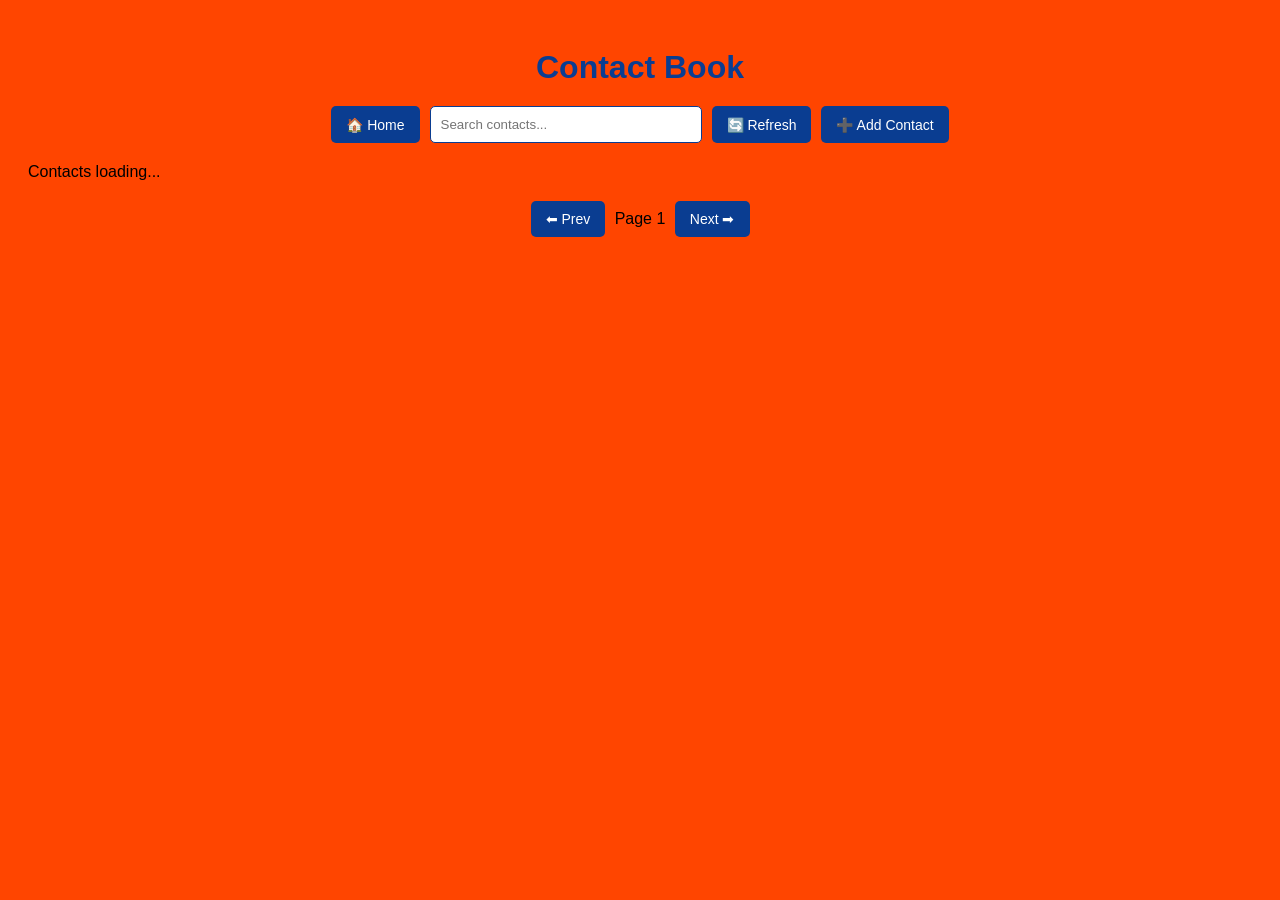
<file: index.html>
<!DOCTYPE html>
<html lang="en">
<head>
  <meta charset="UTF-8" />
  <title>Contact Book</title>
  <link rel="stylesheet" href="styles.css" />
</head>
<body>
  <h1>Contact Book</h1>
  <div class="controls">
    <button onclick="window.location.href='index.html'">🏠 Home</button>
    <input type="text" id="searchInput" placeholder="Search contacts..." />
    <button id="refresh">🔄 Refresh</button>
    <button onclick="window.location.href='addContacts.html'">➕ Add Contact</button>
  </div>
  <div id="table">Contacts loading...</div>
  <div class="pagination">
    <button id="prevPage">⬅ Prev</button>
    <span id="pageIndicator">Page 1</span>
    <button id="nextPage">Next ➡</button>
  </div>
  <script src="config.js"></script>
  <script src="index.js"></script>
</body>
</html>
</file>
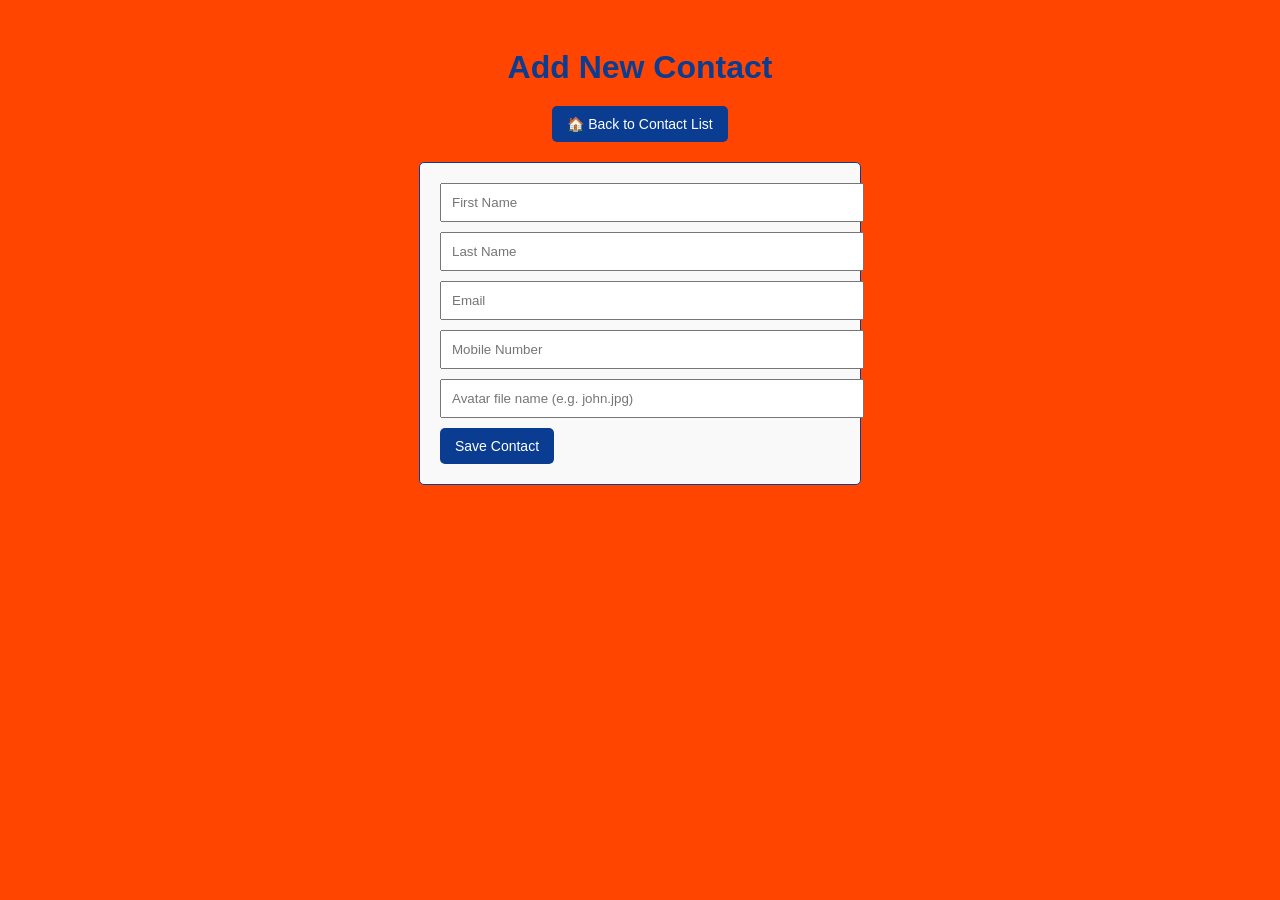
<file: addContacts.html>
<!DOCTYPE html>
<html lang="en">
<head>
  <meta charset="UTF-8" />
  <title>Add Contact</title>
  <link rel="stylesheet" href="styles.css" />
</head>
<body>
  <h1>Add New Contact</h1>
  <div class="controls">
    <button onclick="window.location.href='index.html'">🏠 Back to Contact List</button>
  </div>
  <div id="addFormContainer">
    <form id="addContactForm">
      <input type="text" id="firstname" placeholder="First Name" required />
      <input type="text" id="lastname" placeholder="Last Name" required />
      <input type="email" id="email" placeholder="Email" required />
      <input type="tel" id="mobile" placeholder="Mobile Number" required />
      <input type="text" id="avatar" placeholder="Avatar file name (e.g. john.jpg)" required />
      <button type="submit">Save Contact</button>
    </form>
  </div>
  <script src="config.js"></script>
  <script src="add.js"></script>
</body>
</html>
</file>
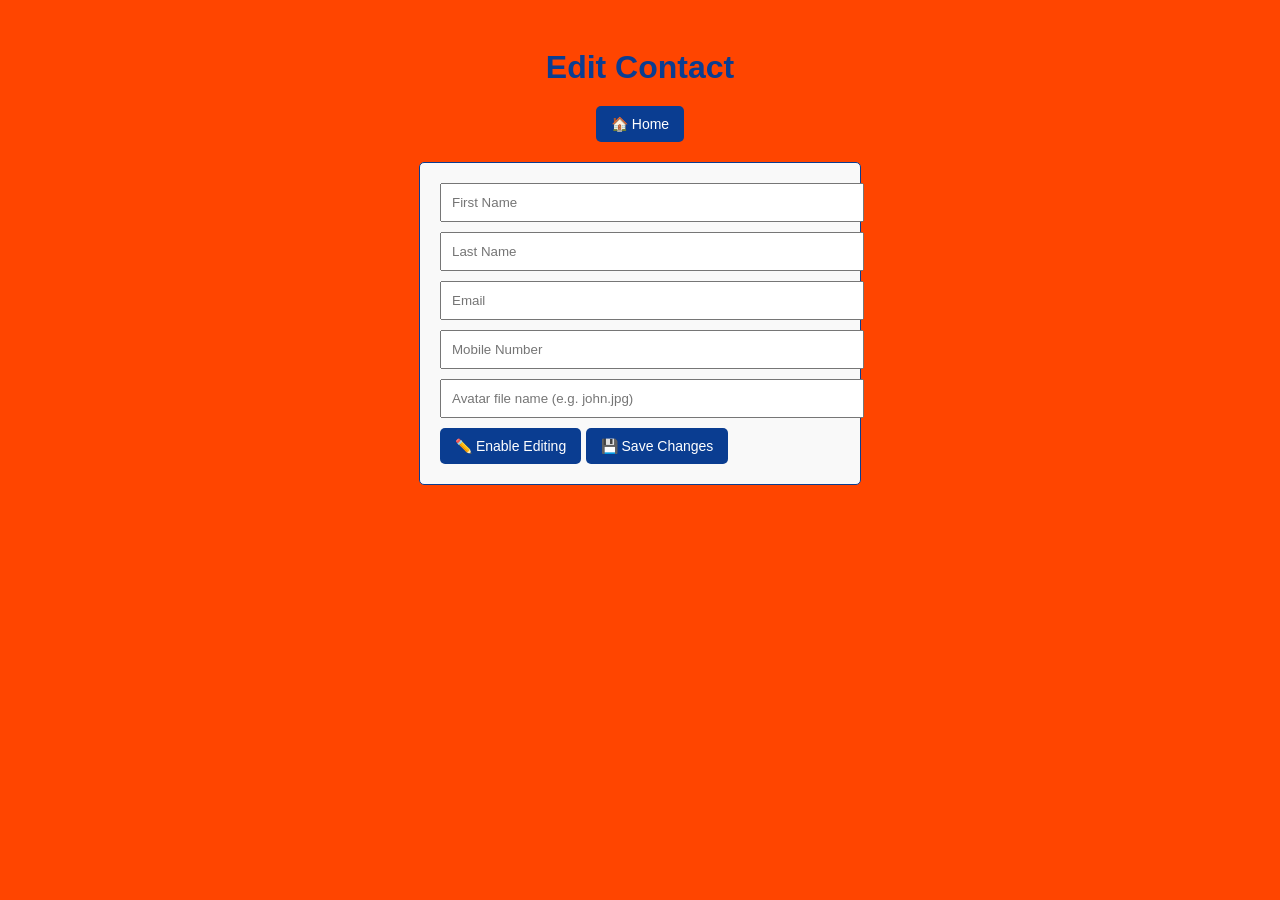
<file: editContact.html>
<!DOCTYPE html>
<html lang="en">
<head>
  <meta charset="UTF-8" />
  <title>Edit Contact</title>
  <link rel="stylesheet" href="styles.css" />
</head>
<body onload="getContact()">
  <h1>Edit Contact</h1>
  <div class="controls">
    <button onclick="window.location.href='index.html'">🏠 Home</button>
  </div>
  <div id="editFormContainer">
    <div id="avatarImage"></div>
    <form id="editContactForm">
      <input type="text" id="firstName" placeholder="First Name" readonly />
      <input type="text" id="lastName" placeholder="Last Name" readonly />
      <input type="email" id="email" placeholder="Email" readonly />
      <input type="tel" id="mobile" placeholder="Mobile Number" readonly />
      <input type="text" id="avatar" placeholder="Avatar file name (e.g. john.jpg)" readonly />
      <button type="button" onclick="editContact()">✏️ Enable Editing</button>
      <button id="submitForm" type="submit" disabled>💾 Save Changes</button>
    </form>
  </div>
  <script src="config.js"></script>
  <script src="edit.js"></script>
</body>
</html>
</file>
<file: styles.css>
body {
  font-family: Arial, sans-serif;
  background-color: orangered;
  color: black;
  padding: 20px;
}
h1 {
  color: #0a3d91;
  text-align: center;
  margin-bottom: 20px;
}
.controls {
  display: flex;
  flex-wrap: wrap;
  gap: 10px;
  justify-content: center;
  margin-bottom: 20px;
}
#searchInput {
  padding: 10px;
  width: 250px;
  border: 1px solid #0a3d91;
  border-radius: 5px;
}
button {
  background-color: #0a3d91;
  color: white;
  border: none;
  padding: 10px 15px;
  border-radius: 5px;
  cursor: pointer;
  font-size: 14px;
}
button:hover {
  background-color: #084080;
}
#addFormContainer, #editFormContainer {
  margin: 20px auto;
  max-width: 400px;
  background-color: #f9f9f9;
  border: 1px solid #0a3d91;
  padding: 20px;
  border-radius: 5px;
}
#addFormContainer input, #editFormContainer input {
  width: 100%;
  padding: 10px;
  margin-bottom: 10px;
}
table {
  width: 100%;
  border-collapse: collapse;
  margin-top: 10px;
}
thead {
  background-color: #e0f0ff;
}
th, td {
  padding: 12px;
  border-bottom: 1px solid #ccc;
  text-align: left;
  vertical-align: middle;
}
.avatar {
  width: 60px;
  height: 60px;
  object-fit: cover;
  border: 1px solid #ccc;
  border-radius: 5px;
}
.pagination {
  text-align: center;
  margin-top: 20px;
}
.pagination button {
  margin: 0 5px;
}
</file>
